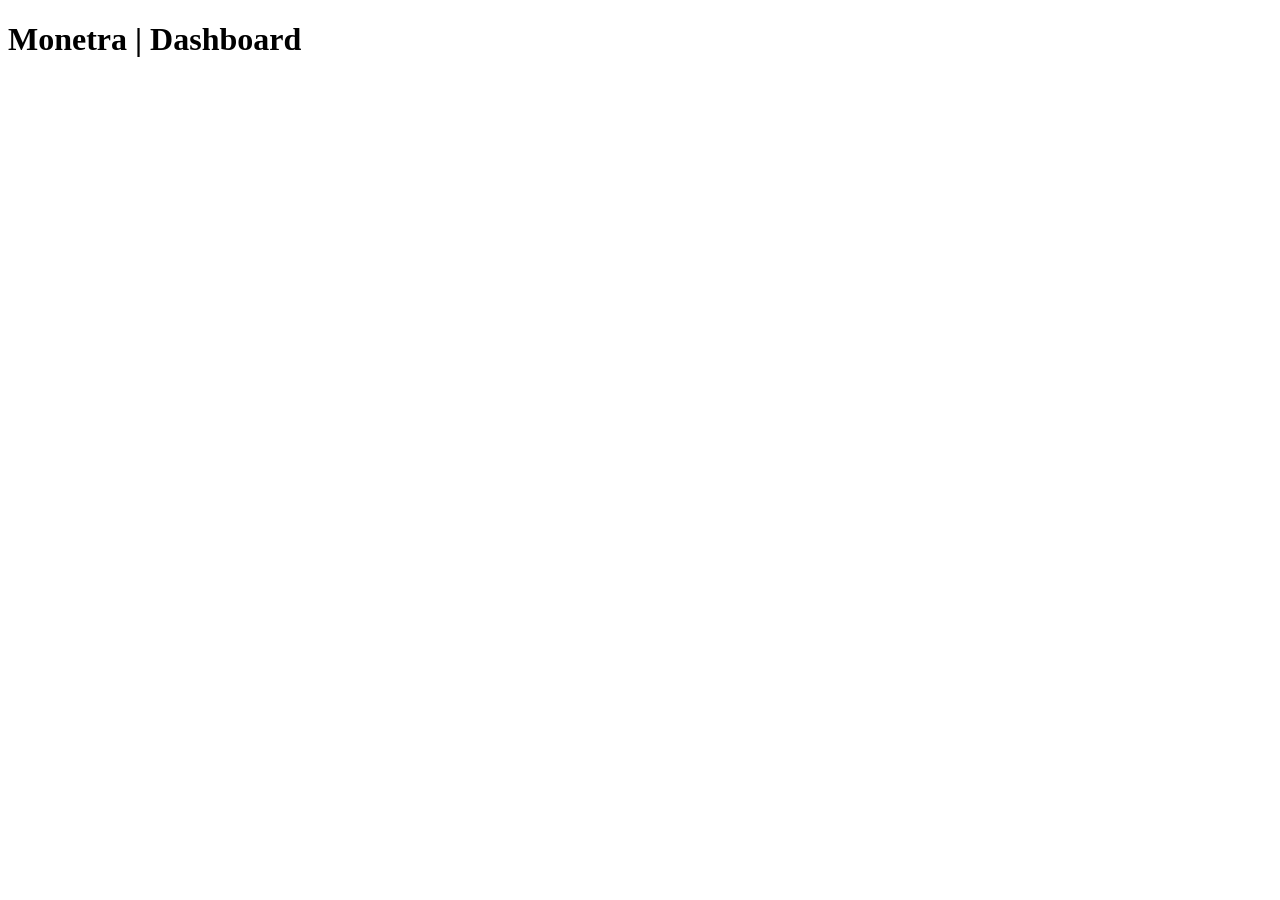
<file: pages/dashboard.html>
<!DOCTYPE html>
<html lang="en">
<head>
    <meta charset="UTF-8">
    <meta name="viewport" content="width=device-width, initial-scale=1.0">
    <title>Dashboard</title>
</head>
<body>
    <header>
        <h1>Monetra | Dashboard</h1>
    </header>
</body>
</html>
</file>
